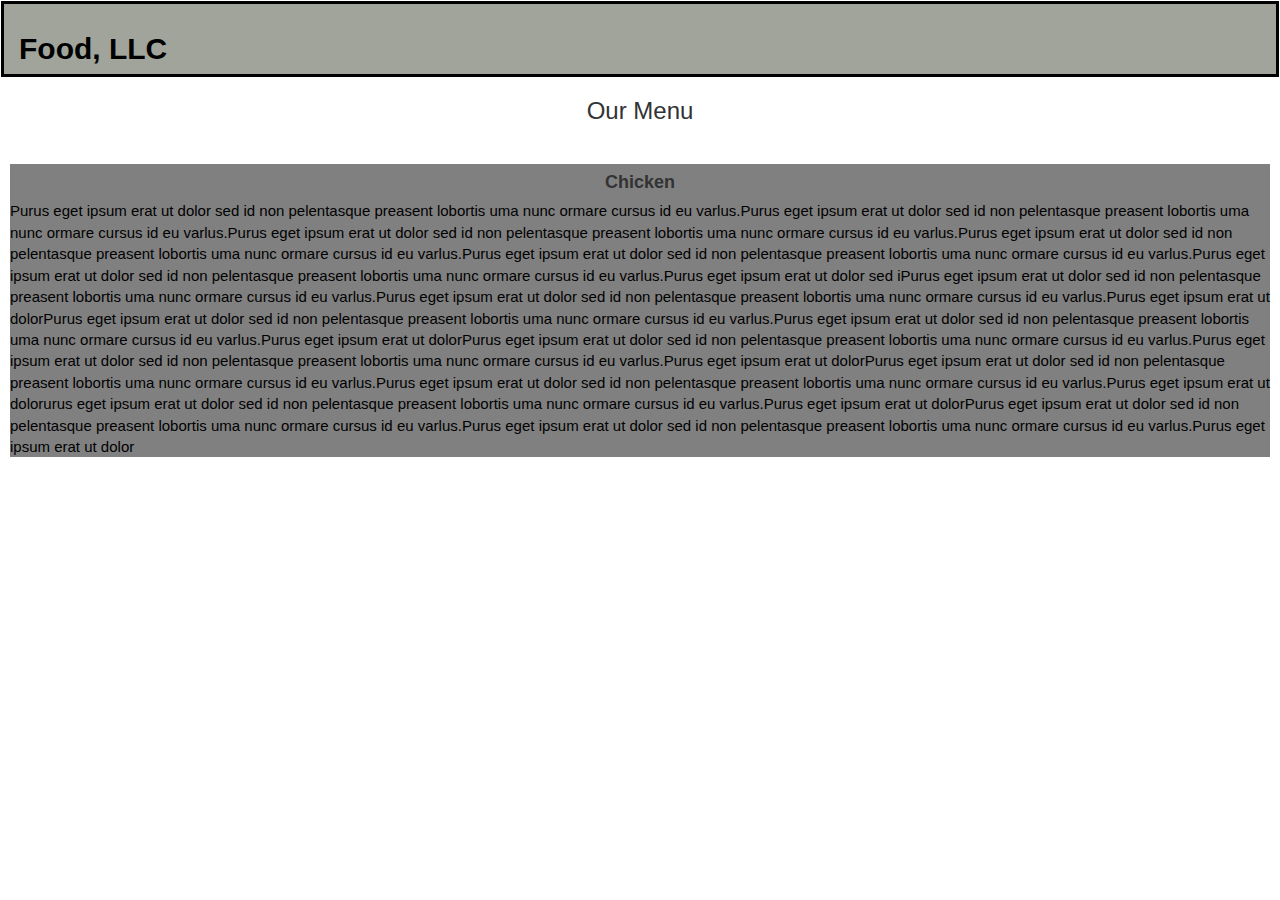
<file: index.html>
<!doctype html>
<html lang="en">
<head>
<meta charset="UTF-8">


<link rel="stylesheet" type="text/css" href="bootstrap.min.css"/> 
<link rel="stylesheet" type="text/css" href="styles.css"/>


<title>Restaurant Website</title>
</head>

<body>



<header>
	<nav class="navbar navbar-expand-md">
		<div id="drop" class="container">
			<h1 id="title" class="navbar-brand" href="#">Food, LLC</h1>
			  <button class="btn btn-default dropdown-toggle visible-xs" type="button" id="dropdownMenu1" data-toggle="dropdown" aria-haspopup="true" aria-expanded="true">
					<span class="glyphicon glyphicon-menu-hamburger"></span>
			  </button>
			  <ul id="test" class="dropdown-menu" aria-labelledby="dropdownMenu1">
			    <li><a href="#">Chicken</a></li>
			    <li><a href="#">Beef</a></li>
			    <li><a href="#">Sushi</a></li>
			 </ul>
			</div>
		</div>
	</nav>
</header> 

<section>
	<div id="menu" class="text-center"> 
		<h3>Our Menu</h3>
	</div>
	<div id = "content">
		<h4>Chicken</h4>
		<p>Purus eget ipsum erat ut dolor sed id non pelentasque preasent lobortis uma nunc ormare cursus id eu varlus.Purus eget ipsum erat ut dolor sed id non pelentasque preasent lobortis uma nunc ormare cursus id eu varlus.Purus eget ipsum erat ut dolor sed id non pelentasque preasent lobortis uma nunc ormare cursus id eu varlus.Purus eget ipsum erat ut dolor sed id non pelentasque preasent lobortis uma nunc ormare cursus id eu varlus.Purus eget ipsum erat ut dolor sed id non pelentasque preasent lobortis uma nunc ormare cursus id eu varlus.Purus eget ipsum erat ut dolor sed id non pelentasque preasent lobortis uma nunc ormare cursus id eu varlus.Purus eget ipsum erat ut dolor sed iPurus eget ipsum erat ut dolor sed id non pelentasque preasent lobortis uma nunc ormare cursus id eu varlus.Purus eget ipsum erat ut dolor sed id non pelentasque preasent lobortis uma nunc ormare cursus id eu varlus.Purus eget ipsum erat ut dolorPurus eget ipsum erat ut dolor sed id non pelentasque preasent lobortis uma nunc ormare cursus id eu varlus.Purus eget ipsum erat ut dolor sed id non pelentasque preasent lobortis uma nunc ormare cursus id eu varlus.Purus eget ipsum erat ut dolorPurus eget ipsum erat ut dolor sed id non pelentasque preasent lobortis uma nunc ormare cursus id eu varlus.Purus eget ipsum erat ut dolor sed id non pelentasque preasent lobortis uma nunc ormare cursus id eu varlus.Purus eget ipsum erat ut dolorPurus eget ipsum erat ut dolor sed id non pelentasque preasent lobortis uma nunc ormare cursus id eu varlus.Purus eget ipsum erat ut dolor sed id non pelentasque preasent lobortis uma nunc ormare cursus id eu varlus.Purus eget ipsum erat ut dolorurus eget ipsum erat ut dolor sed id non pelentasque preasent lobortis uma nunc ormare cursus id eu varlus.Purus eget ipsum erat ut dolorPurus eget ipsum erat ut dolor sed id non pelentasque preasent lobortis uma nunc ormare cursus id eu varlus.Purus eget ipsum erat ut dolor sed id non pelentasque preasent lobortis uma nunc ormare cursus id eu varlus.Purus eget ipsum erat ut dolor</p>
	</div>
</section>
</body>
</html>
</file>
<file: styles.css>
@charset "UTF-8";


* {
	box-sizing:border-box;
	margin:0;
	padding:0;
}

body {
	background-color:#FFFFFF;
}

span {
	background-color: #white;
}

#title {
	font-size:30px;
	color:black;
	margin-bottom:0px;
}

button {
	margin-top:25px;
} 

#description {
	color:black;
	background-color:#A0A49B;
	font-size:15px;
}

.container {
	background-color:#A0A49B;
	width:100%;
	margin:0;
}

.navbar-brand {
	font-size:40px;
}

#drop {
	border: 3px solid black;
}

#test{
	background-color:#FFFFFF;
	width:100%;
	}

#test li {
	border: 1px solid black;

}

#test li a {
	font-weight: bold;
	margin:0;
}

#test li a:hover {
	background-color:#A0A49B;
}

#content {
	background-color:#FFFFFF;
}

h1 {
	font-family: "Trebuchet Ms", Helvetica, sans-serif;
	font-weight: 600;
}

#content p {
	background-color:gray;
	color:black;
	font-size:15px;
}

#menu h3 {
	margin-top:15px;
	margin-bottom: 40px;
}

#content h4 {
	background-color:gray;
	margin-bottom:0;
	text-align:center;
	line-height: 2;
	font-weight:bold;
}

@media (min-width: 768px) { 
	#content {
		margin:20px 10px 20px 10px;
	}
}

@media (max-width: 767px) {
	#content {
		margin:20px 80px 20px 80px;}
	
	#dropdownMenu1 {
		float:right;
	}
}
</file>
